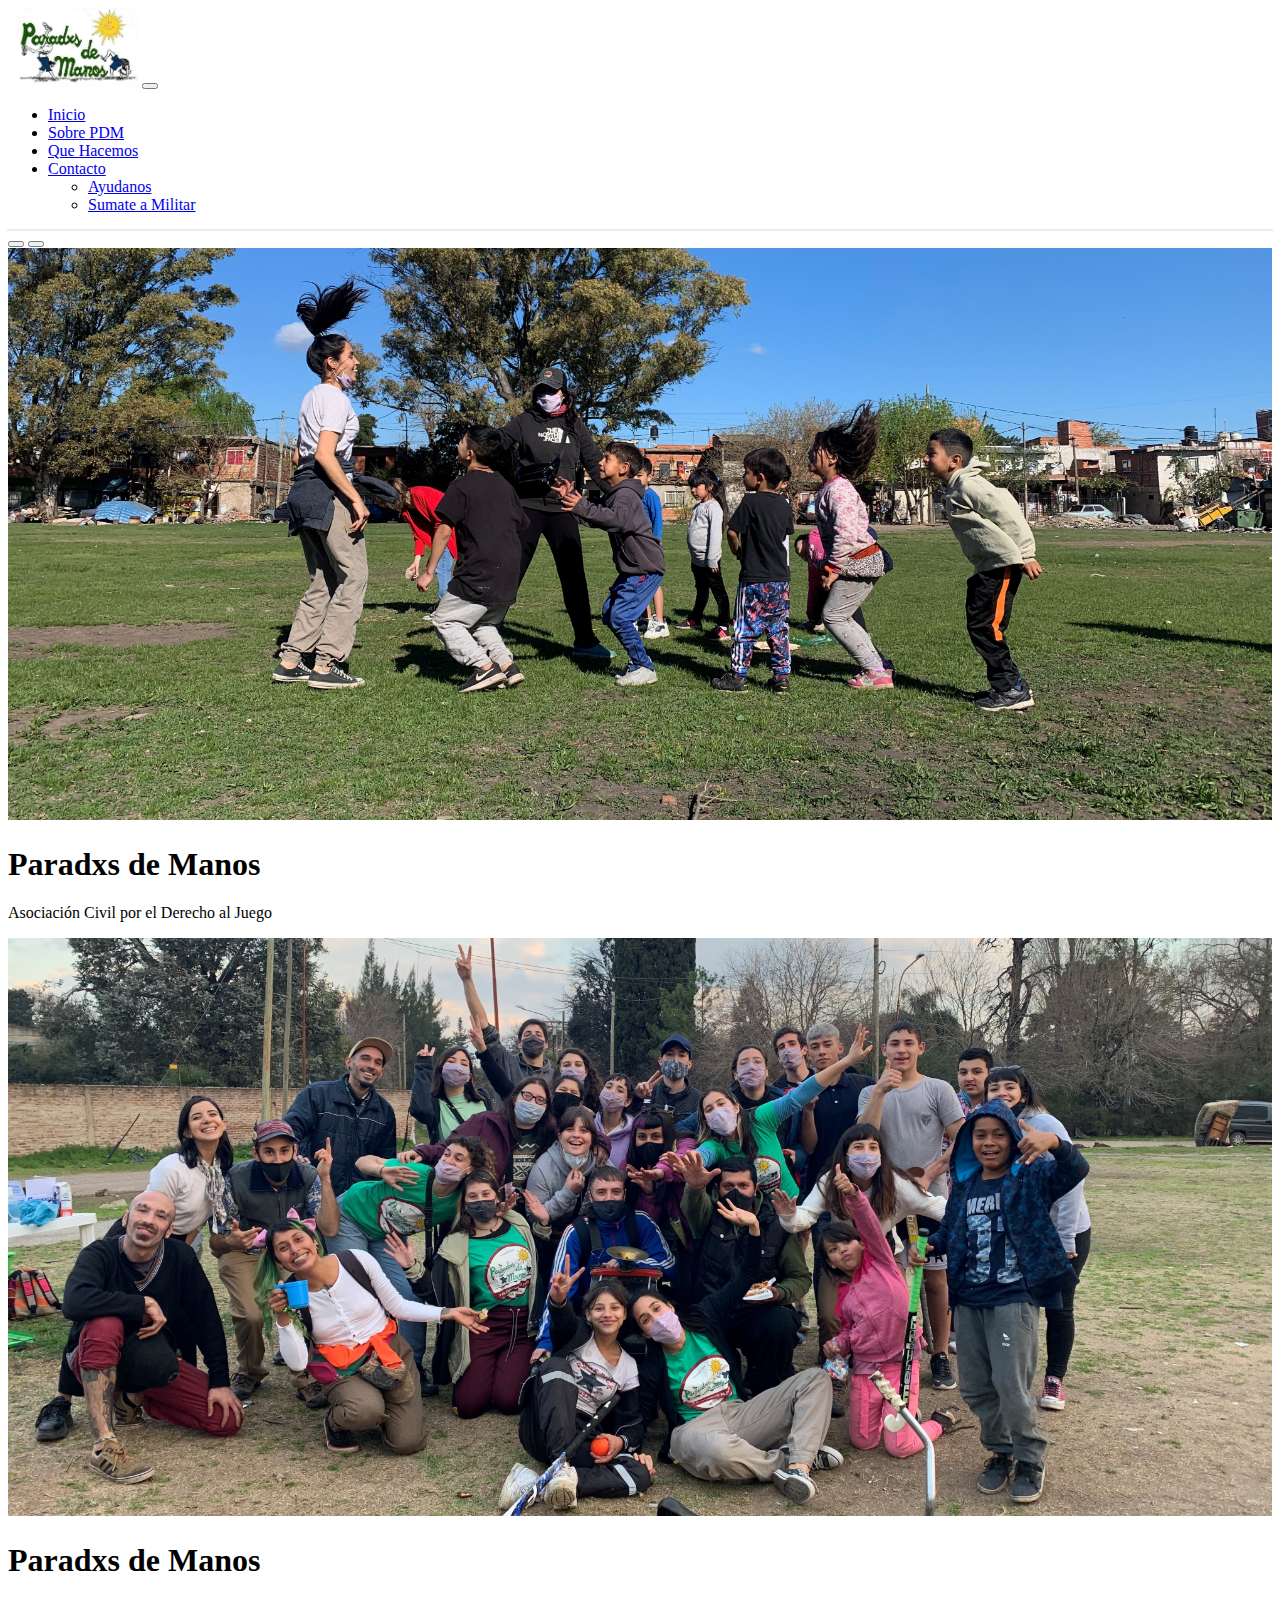
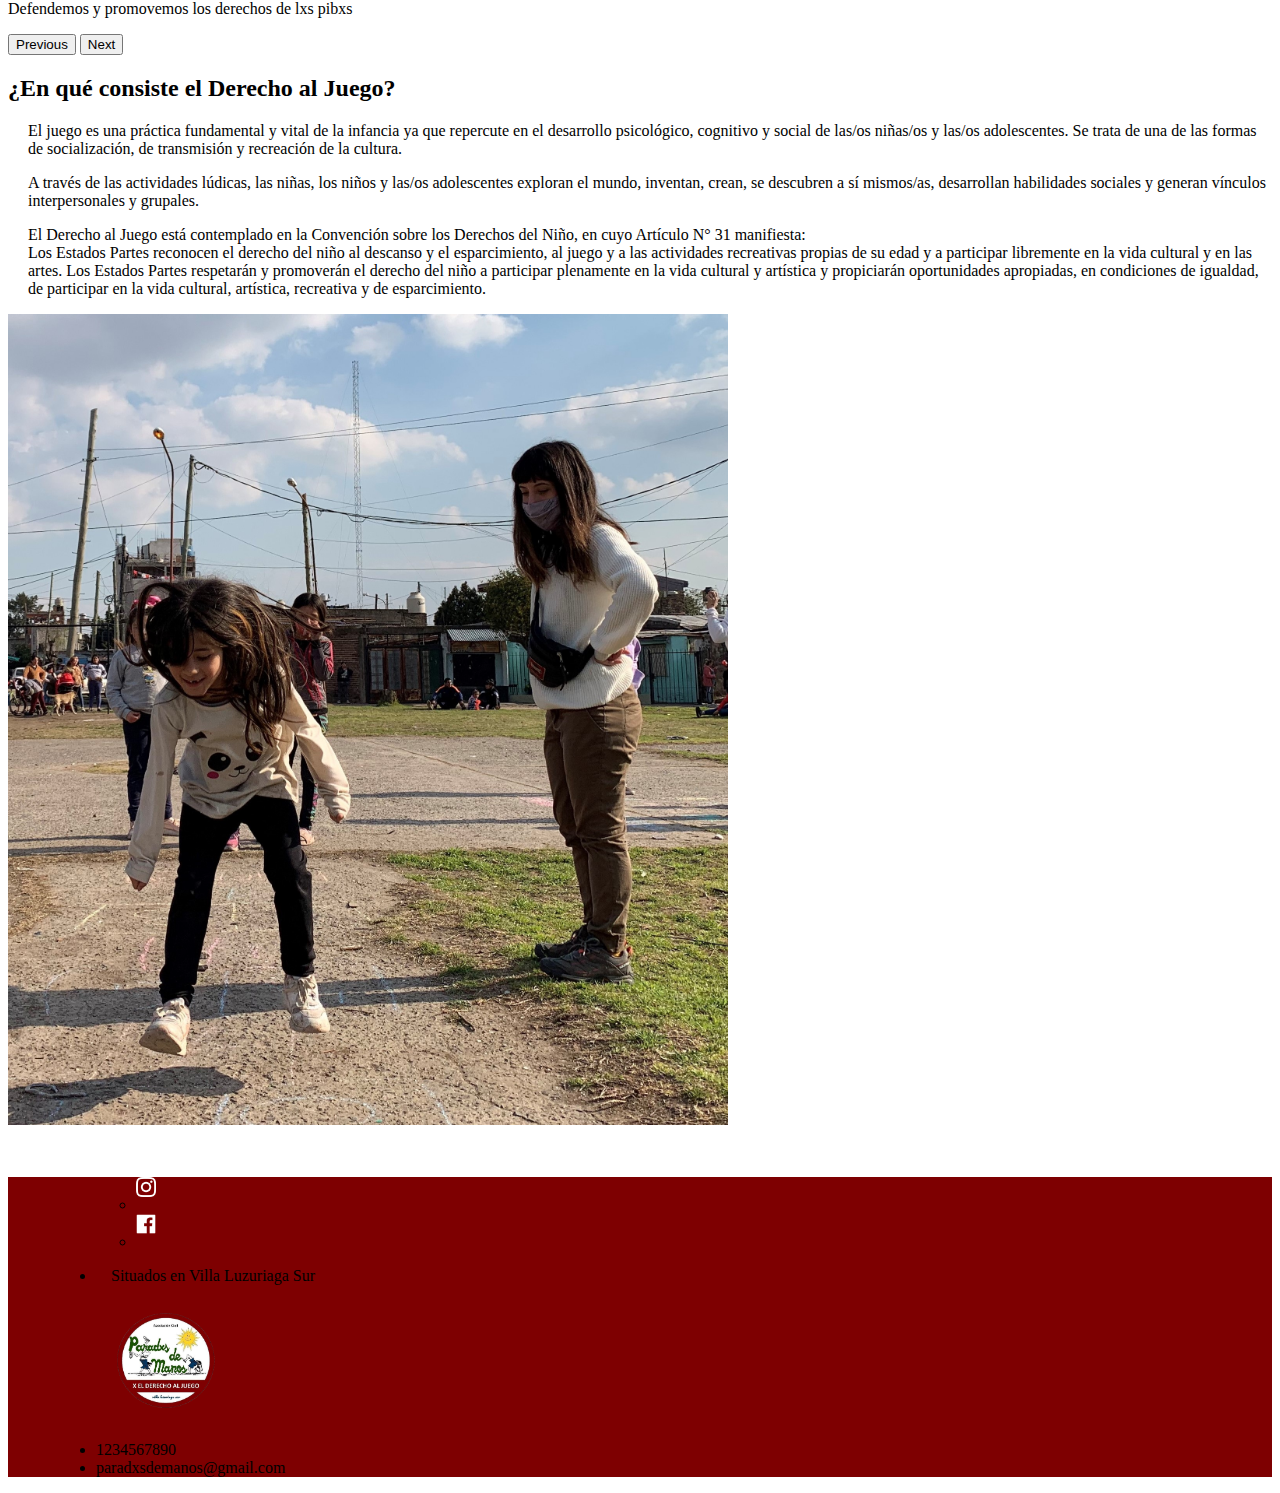
<file: index.html>
<!DOCTYPE html>
<html lang="en">
<head>
    <meta charset="UTF-8">
    <meta http-equiv="X-UA-Compatible" content="IE=edge">
    <meta name="viewport" content="width=device-width, initial-scale=1.0">
    <link href="https://cdn.jsdelivr.net/npm/bootstrap@5.1.3/dist/css/bootstrap.min.css" rel="stylesheet" integrity="sha384-1BmE4kWBq78iYhFldvKuhfTAU6auU8tT94WrHftjDbrCEXSU1oBoqyl2QvZ6jIW3" crossorigin="anonymous">
    <link rel="stylesheet" href="./estilos/style.css">
    <title>Paradxs de Manos | Asociación Civil por el Derecho al Juego</title>
    <meta name="description" content="Organización que sostiene la importancia del rol del juego para el desarrollo de una vida. Defendemos y promovemos los derechos de lxs pibxs ¡Conocenos!">
    <meta name="keywords" content="asociación civil, derecho al juego, derecho niños, ayuda solidaria">

</head>
<body>
        <header>   
            <nav class="navbar navbar-expand-lg navbar-light bg-white">
                <div class="container-fluid">
                <a class="navbar-brand" href="index.html"><img src="./images/paradxs-logo.JPEG" alt="logo-paradxs-de-manos" id="logoParadxs"></a>
                <button class="navbar-toggler" type="button" data-bs-toggle="collapse" data-bs-target="#navbarNavDropdown" aria-controls="navbarNavDropdown" aria-expanded="false" aria-label="Toggle navigation">
                    <span class="navbar-toggler-icon"></span>
                </button>
                <div class="collapse navbar-collapse" id="navbarNavDropdown">
                    <ul class="navbar-nav ms-auto">
                    <li class="nav-item">
                        <a class="nav-link active" aria-current="page" href="index.html">Inicio</a>
                    </li>
                    <li class="nav-item">
                        <a class="nav-link active" aria-current="page" href="./secciones/sobrepdm.html">Sobre PDM</a>
                    </li>
                    <li class="nav-item">
                        <a class="nav-link active" aria-current="page" href="./secciones/quehacemos.html">Que Hacemos</a>
                    </li>
                    <li class="nav-item dropdown">
                        <a class="nav-link dropdown-toggle active" href="#" id="navbarDropdownMenuLink" role="button" data-bs-toggle="dropdown" aria-expanded="false">
                        Contacto
                        </a>
                        <ul class="dropdown-menu dropdown-menu-end" aria-labelledby="navbarDropdownMenuLink">
                            <li><a class="dropdown-item text-end" href="./secciones/ayudanos.html">Ayudanos</a></li>
                            <li><a class="dropdown-item text-end" href="./secciones/sumateamilitar.html">Sumate a Militar</a></li>
                        </ul>
                    </li>
                    </ul>
                </div>
                </div>
            </nav>
            <div id="shadow-divider"> 
            </div>
        </header>

        <main>

            <div id="myCarousel" class="carousel slide" data-bs-ride="carousel">
                <div class="carousel-indicators">
                <button type="button" data-bs-target="#myCarousel" data-bs-slide-to="0" class="active" aria-current="true" aria-label="Slide 1"></button>
                <button type="button" data-bs-target="#myCarousel" data-bs-slide-to="1" aria-label="Slide 2"></button>
                </div>
                <div class="carousel-inner">
                    <div class="carousel-item active">
                        <img class="bd-placeholder-img" width="100%" height="100%" src="./images/foto-jugando.jpg" aria-hidden="true" preserveAspectRatio="xMidYMid slice" focusable="false"></img>
                
                        <div class="container">
                        <div class="carousel-caption text-start">
                            <h1 class="display-4 fw-bold lh-1">Paradxs de Manos</h1>
                            <p>Asociación Civil por el Derecho al Juego</p>
                        </div>
                        </div>
                    </div>

                <div class="carousel-item">
                    <img class="bd-placeholder-img" width="100%" height="100%" src="./images/foto-equipo.jpg" aria-hidden="true" preserveAspectRatio="xMidYMid slice" focusable="false"></img>
                    <div class="container">
                    <div class="carousel-caption text-end">
                        <h1 class="display-4 fw-bold lh-1">Paradxs de Manos</h1>
                        <p>Defendemos y promovemos los derechos de lxs pibxs</p>
                    </div>
                    </div>
                </div>
                </div>
                <button class="carousel-control-prev" type="button" data-bs-target="#myCarousel" data-bs-slide="prev">
                <span class="carousel-control-prev-icon" aria-hidden="true"></span>
                <span class="visually-hidden">Previous</span>
                </button>
                <button class="carousel-control-next" type="button" data-bs-target="#myCarousel" data-bs-slide="next">
                <span class="carousel-control-next-icon" aria-hidden="true"></span>
                <span class="visually-hidden">Next</span>
                </button>
            </div>

            <div class="container my-5">
                <div class="row p-4 pb-0 pe-lg-0 pt-lg-5 align-items-center rounded-3 border shadow-lg">
                <div class="col-lg-7 p-3 p-lg-5 pt-lg-3">
                    <h2 class="display-4 fw-bold 2h">¿En qué consiste el Derecho al Juego?</h2>
                    <p class="lead textoInicio">El juego es una práctica fundamental y vital de la infancia ya que repercute en el desarrollo psicológico, cognitivo y social de las/os niñas/os y las/os adolescentes.  Se trata de una de las formas de socialización, de transmisión y recreación de la cultura.</p>
                    <p class="lead textoInicio">A través de las actividades lúdicas, las niñas, los niños y las/os adolescentes exploran el mundo, inventan, crean, se descubren a sí mismos/as, desarrollan habilidades sociales y generan vínculos interpersonales y grupales. </p>
                    <p class="lead textoInicio">El Derecho al Juego está contemplado en la Convención sobre los Derechos del Niño, en cuyo Artículo N° 31 manifiesta: <br> Los Estados Partes reconocen el derecho del niño al descanso y el esparcimiento, al juego y a las actividades recreativas propias de su edad y a participar libremente en la vida cultural y en las artes. Los Estados Partes respetarán y promoverán el derecho del niño a participar plenamente en la vida cultural y artística y propiciarán oportunidades apropiadas, en condiciones de igualdad, de participar en la vida cultural, artística, recreativa y de esparcimiento.</p>
                </div>
                <div class="col-lg-4 offset-lg-1 p-0 overflow-hidden shadow-lg">
                    <img class="rounded-lg-3" src="./images/nena-jugando-2.jpg" alt="" width="720">
                </div>
                </div>
            </div>

        </main>

        <footer class="d-flex flex-wrap justify-content-between align-items-center py-3 border-top footer">
            <ul class="col-md-4 mb-0 list-unstyled text-white">
                <ul class="list-unstyled d-flex">
                    <li class="ms-3"><a class="text-muted" href="#"><img src="./images/icono-instagram.png" alt="icono-instagram" class="iconosFooter"></a></li>
                    <li class="ms-3"><a class="text-muted" href="#"><img src="./images/icono-facebook.png" alt="icono-facebook" class="iconosFooter"></a></li>
                </ul>
                <li class="textoFooter"><p>Situados en Villa Luzuriaga Sur</p></li>
            </ul>
            
            <a class="col-md-4 d-flex align-items-center justify-content-center mb-3 mb-md-0 me-md-auto link-dark text-decoration-none">
                <svg class="bi me-2" width="40" height="32"><img src="./images/logo-paradxs.png" alt="logo-paradxs-de-manos" id="logoParadxs"></svg>
            </a>
            
            <ul class="nav flex-column">
                <li class="nav-item mb-2 text-white text-end">1234567890</li>
                <li class="nav-item mb-2 text-white tex-end">paradxsdemanos@gmail.com</li>
            </ul>
        </footer>
    <script src="https://cdn.jsdelivr.net/npm/bootstrap@5.1.3/dist/js/bootstrap.bundle.min.js" integrity="sha384-ka7Sk0Gln4gmtz2MlQnikT1wXgYsOg+OMhuP+IlRH9sENBO0LRn5q+8nbTov4+1p" crossorigin="anonymous"></script>
</body>
</html>
</file>
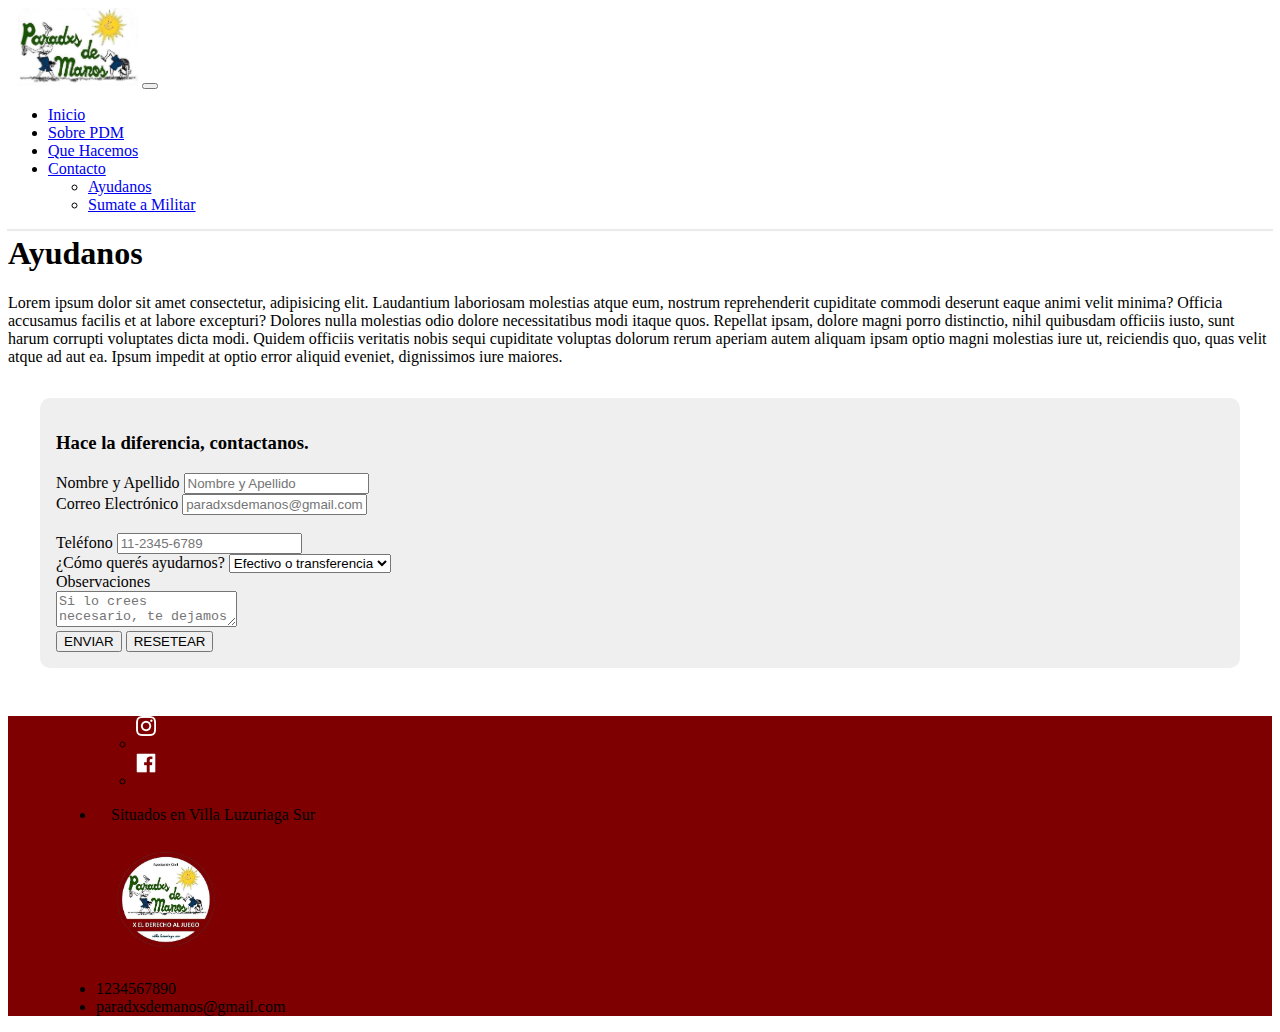
<file: secciones/ayudanos.html>
<!DOCTYPE html>
<html lang="en">
<head>
    <meta charset="UTF-8">
    <meta http-equiv="X-UA-Compatible" content="IE=edge">
    <meta name="viewport" content="width=device-width, initial-scale=1.0">
    <link href="https://cdn.jsdelivr.net/npm/bootstrap@5.1.3/dist/css/bootstrap.min.css" rel="stylesheet" integrity="sha384-1BmE4kWBq78iYhFldvKuhfTAU6auU8tT94WrHftjDbrCEXSU1oBoqyl2QvZ6jIW3" crossorigin="anonymous">
    <link rel="stylesheet" href="../estilos/style.css">
    <title>Paradxs de Manos | Ayudanos, hace la diferencia </title>
    <meta name="description" content="Con tu ayuda podemos defender y promover los derechos de lxs pibxs. No esperes a mañana, el momento es ahora ¡Visita nuestro sitio para saber más!">
    <meta name="keywords" content="ayuda solidaria, donaciones, servicios ad honorem">


</head>
<body>
    <div class="wrapper">
        <header>   
            <nav class="navbar navbar-expand-lg navbar-light bg-white">
                <div class="container-fluid">
                <a class="navbar-brand" href="../index.html"><img src="../images/paradxs-logo.JPEG" alt="logo-paradxs-de-manos" id="logoParadxs"></a>
                <button class="navbar-toggler" type="button" data-bs-toggle="collapse" data-bs-target="#navbarNavDropdown" aria-controls="navbarNavDropdown" aria-expanded="false" aria-label="Toggle navigation">
                    <span class="navbar-toggler-icon"></span>
                </button>
                <div class="collapse navbar-collapse" id="navbarNavDropdown">
                    <ul class="navbar-nav ms-auto">
                    <li class="nav-item">
                        <a class="nav-link active" aria-current="page" href="../index.html">Inicio</a>
                    </li>
                    <li class="nav-item">
                        <a class="nav-link active" aria-current="page" href="./sobrepdm.html">Sobre PDM</a>
                    </li>
                    <li class="nav-item">
                        <a class="nav-link active" aria-current="page" href="./quehacemos.html">Que Hacemos</a>
                    </li>
                    <li class="nav-item dropdown">
                        <a class="nav-link dropdown-toggle active" href="#" id="navbarDropdownMenuLink" role="button" data-bs-toggle="dropdown" aria-expanded="false">
                        Contacto
                        </a>
                        <ul class="dropdown-menu dropdown-menu-end" aria-labelledby="navbarDropdownMenuLink">
                            <li><a class="dropdown-item text-end" href="./ayudanos.html">Ayudanos</a></li>
                            <li><a class="dropdown-item text-end" href="./sumateamilitar.html">Sumate a Militar</a></li>
                        </ul>
                    </li>
                    </ul>
                </div>
                </div>
            </nav>
            <div id="shadow-divider"> 
            </div>
        </header>
    
        <main>
    
            <section class="grid-encabezado">
    
                <h1>Ayudanos</h1>
    
            </section>
            
            <section class="ayudaFormulario">

                <section class="ayudaTexto">
                    Lorem ipsum dolor sit amet consectetur, adipisicing elit. Laudantium laboriosam molestias atque eum, nostrum reprehenderit cupiditate commodi deserunt eaque animi velit minima? Officia accusamus facilis et at labore excepturi? Dolores nulla molestias odio dolore necessitatibus modi itaque quos. Repellat ipsam, dolore magni porro distinctio, nihil quibusdam officiis iusto, sunt harum corrupti voluptates dicta modi. Quidem officiis veritatis nobis sequi cupiditate voluptas dolorum rerum aperiam autem aliquam ipsam optio magni molestias iure ut, reiciendis quo, quas velit atque ad aut ea. Ipsum impedit at optio error aliquid eveniet, dignissimos iure maiores.
                </section>

                <section class="formulario">
                    <h3>Hace la diferencia, contactanos.</h3>
                    <article>
                        <form action="#">
                            <span class="textoform--1">Nombre y Apellido</span>
                            <input type="text" placeholder="Nombre y Apellido" required><br>
                            <label class="textoform--2" for="email">Correo Electrónico
                                <input type="email" placeholder="paradxsdemanos@gmail.com"  name="email" required><br>
                            </label> <br>
                            <span class="textoform--3">Teléfono</span>
                            <input type="number" placeholder="11-2345-6789"><br>
                            <span class="textoform--4">¿Cómo querés ayudarnos?</span>
                            <select name="Ayudanos" id="opcion">
                                <option value="cash">Efectivo o transferencia</option>
                                <option value="servicio">Servicios ad honorem</option>
                                <option value="donacion">Donaciones</option>
                            </select><br>
                            <label class="textoform--5" for="Observaciones"> Observaciones<br>
                                <textarea placeholder="Si lo crees necesario, te dejamos este espacio para que nos cuentes más acerca de tu aporte."></textarea>
                            </label> <br>
                            <input class="btn--enviar" type="submit" value="ENVIAR">
                            <input class="btn--resetear" type="reset" value="RESETEAR">
                        </form>
                    </article>
                </section>
            </section>

    
        </main>
    
        <footer class="d-flex flex-wrap justify-content-between align-items-center py-3 border-top footer">
            <ul class="col-md-4 mb-0 list-unstyled text-white">
                <ul class="list-unstyled d-flex">
                    <li class="ms-3"><a class="text-muted" href="#"><img src="../images/icono-instagram.png" alt="icono-instagram" class="iconosFooter"></a></li>
                    <li class="ms-3"><a class="text-muted" href="#"><img src="../images/icono-facebook.png" alt="icono-facebook" class="iconosFooter"></a></li>
                </ul>
                <li class="textoFooter"><p>Situados en Villa Luzuriaga Sur</p></li>
            </ul>
            
            <a class="col-md-4 d-flex align-items-center justify-content-center mb-3 mb-md-0 me-md-auto link-dark text-decoration-none">
                <svg class="bi me-2" width="40" height="32"><img src="../images/logo-paradxs.png" alt="logo-paradxs-de-manos" id="logoParadxs"></svg>
            </a>
            
            <ul class="nav flex-column">
                <li class="nav-item mb-2 text-white text-end">1234567890</li>
                <li class="nav-item mb-2 text-white tex-end">paradxsdemanos@gmail.com</li>
            </ul>
        </footer>
    <script src="https://cdn.jsdelivr.net/npm/bootstrap@5.1.3/dist/js/bootstrap.bundle.min.js" integrity="sha384-ka7Sk0Gln4gmtz2MlQnikT1wXgYsOg+OMhuP+IlRH9sENBO0LRn5q+8nbTov4+1p" crossorigin="anonymous"></script>
</body>
</html>
</file>
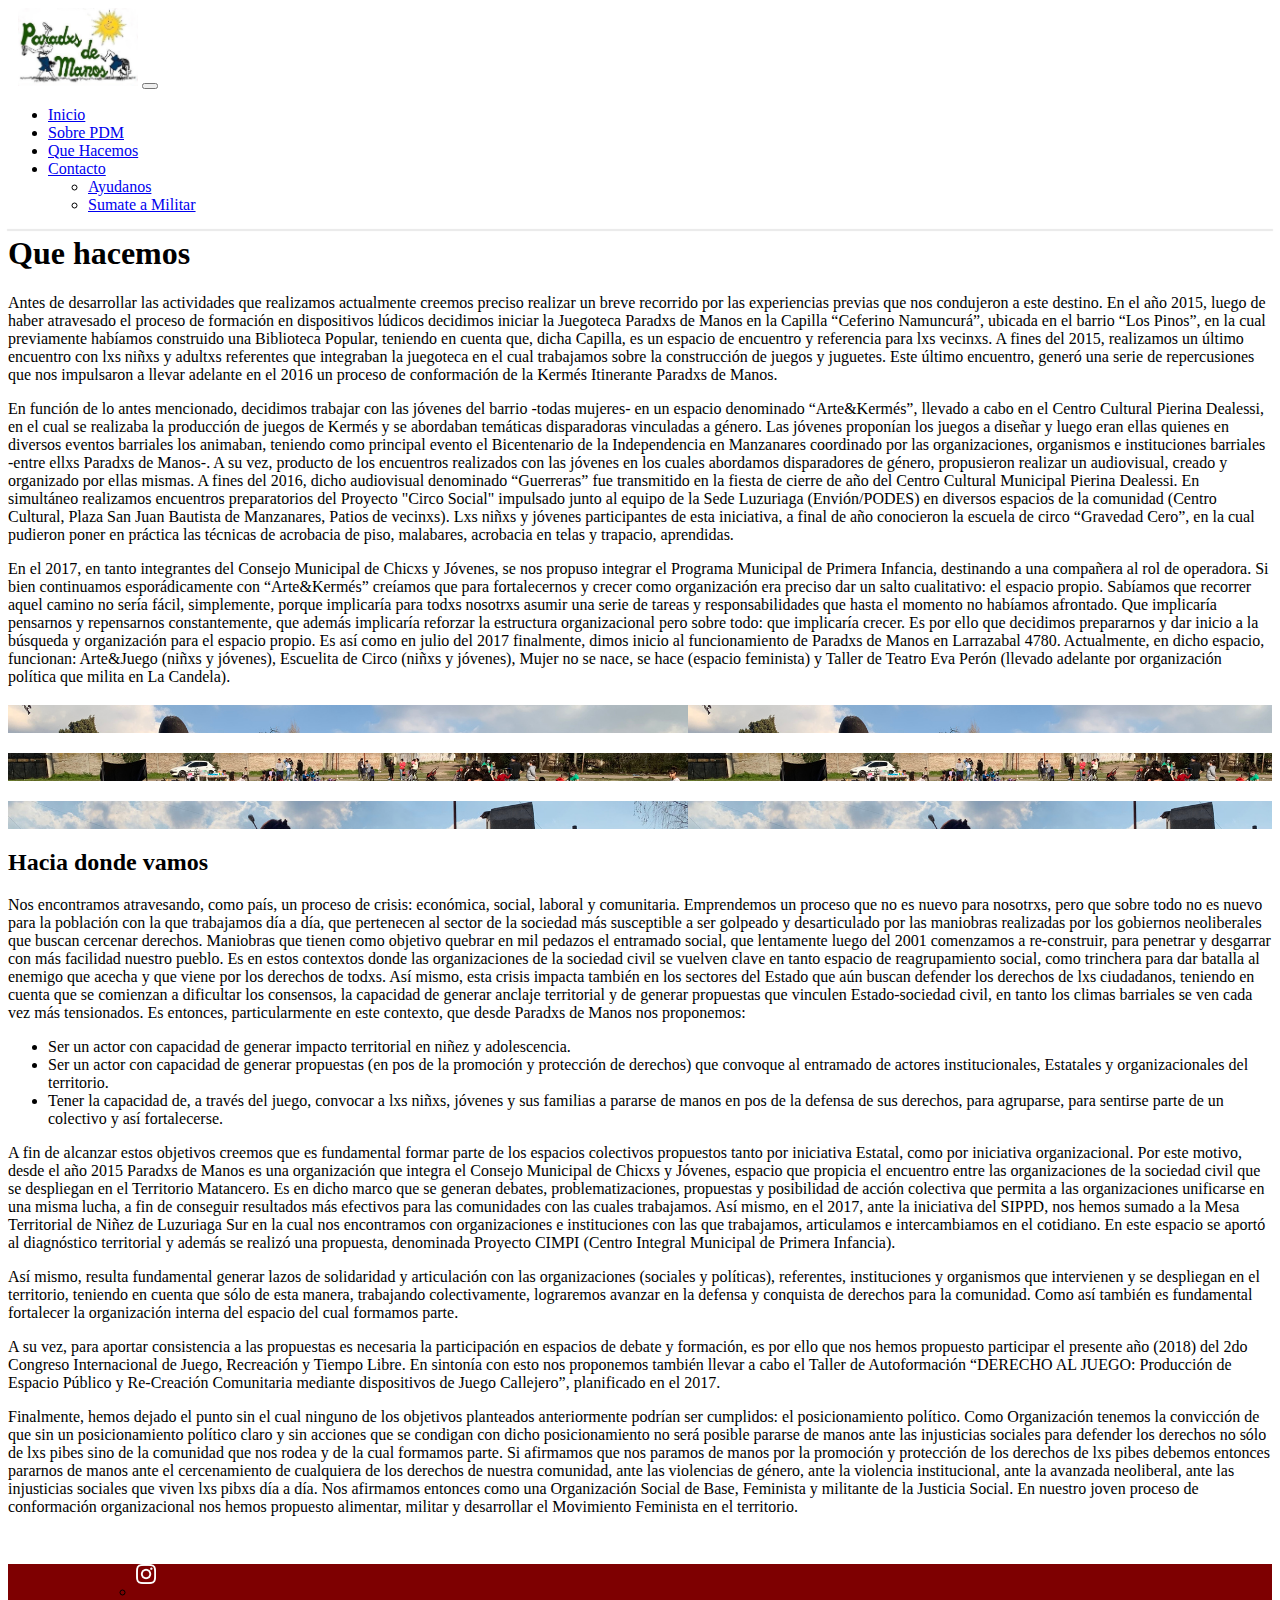
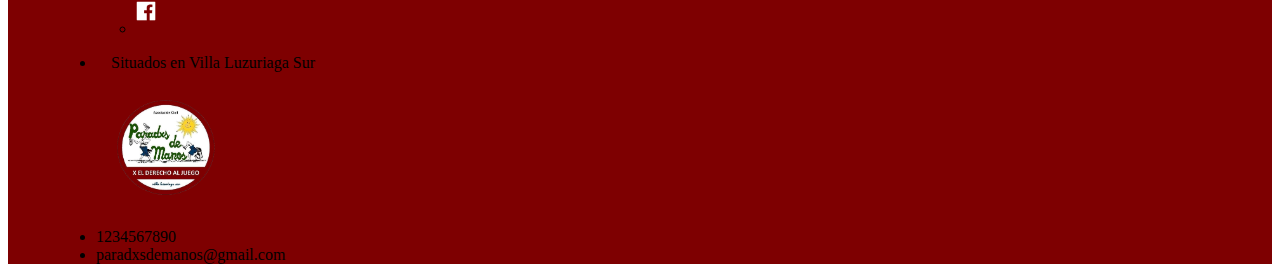
<file: secciones/quehacemos.html>
<!DOCTYPE html>
<html lang="en">
<head>
    <meta charset="UTF-8">
    <meta http-equiv="X-UA-Compatible" content="IE=edge">
    <meta name="viewport" content="width=device-width, initial-scale=1.0">
    <link href="https://cdn.jsdelivr.net/npm/bootstrap@5.1.3/dist/css/bootstrap.min.css" rel="stylesheet" integrity="sha384-1BmE4kWBq78iYhFldvKuhfTAU6auU8tT94WrHftjDbrCEXSU1oBoqyl2QvZ6jIW3" crossorigin="anonymous">
    <link rel="stylesheet" href="../estilos/style.css">
    <title>Paradxs de Manos ° Que hacemos</title>
    <meta name="description" content="Nos paramos de manos por la promoción y protección de los derechos de lxs pibxs gracias a un posicionamiento político claro y acciones que lo acompañan.">
    <meta name="keywords" content="paradxs de manos, parados de manos, derecho al juego, asocioacion civil">


</head>
<body>
    <div class="wrapper">
        <header>   
            <nav class="navbar navbar-expand-lg navbar-light bg-white">
                <div class="container-fluid">
                <a class="navbar-brand" href="../index.html"><img src="../images/paradxs-logo.JPEG" alt="logo-paradxs-de-manos" id="logoParadxs"></a>
                <button class="navbar-toggler" type="button" data-bs-toggle="collapse" data-bs-target="#navbarNavDropdown" aria-controls="navbarNavDropdown" aria-expanded="false" aria-label="Toggle navigation">
                    <span class="navbar-toggler-icon"></span>
                </button>
                <div class="collapse navbar-collapse" id="navbarNavDropdown">
                    <ul class="navbar-nav ms-auto">
                    <li class="nav-item">
                        <a class="nav-link active" aria-current="page" href="../index.html">Inicio</a>
                    </li>
                    <li class="nav-item">
                        <a class="nav-link active" aria-current="page" href="./sobrepdm.html">Sobre PDM</a>
                    </li>
                    <li class="nav-item">
                        <a class="nav-link active" aria-current="page" href="./quehacemos.html">Que Hacemos</a>
                    </li>
                    <li class="nav-item dropdown">
                        <a class="nav-link dropdown-toggle active" href="#" id="navbarDropdownMenuLink" role="button" data-bs-toggle="dropdown" aria-expanded="false">
                        Contacto
                        </a>
                        <ul class="dropdown-menu dropdown-menu-end" aria-labelledby="navbarDropdownMenuLink">
                            <li><a class="dropdown-item text-end" href="./ayudanos.html">Ayudanos</a></li>
                            <li><a class="dropdown-item text-end" href="./sumateamilitar.html">Sumate a Militar</a></li>
                        </ul>
                    </li>
                    </ul>
                </div>
                </div>
            </nav>
            <div id="shadow-divider"> 
            </div>
        </header>
    
        <main>

                <div class="container col-xxl-8 px-1 py-1">
                    <div class="row flex-lg-row-reverse align-items-left g-2 py-1">
                        <div class="col-12">
                            <h1 class="display-5 fw-bold lh-1 mb-3">Que hacemos</h1>
                            <p class="lead">Antes de desarrollar las actividades que realizamos actualmente creemos preciso realizar un breve recorrido por las experiencias previas que nos condujeron a este destino. En el año 2015, luego de haber atravesado el proceso de formación en dispositivos lúdicos decidimos iniciar la Juegoteca Paradxs de Manos en la Capilla “Ceferino Namuncurá”, ubicada en el barrio “Los Pinos”, en la cual previamente habíamos construido una Biblioteca Popular, teniendo en cuenta que, dicha Capilla, es un espacio de encuentro y referencia para lxs vecinxs. A fines del 2015, realizamos un último encuentro con lxs niñxs y adultxs referentes que integraban la juegoteca en el cual trabajamos sobre la construcción de juegos y juguetes. Este último encuentro, generó una serie de repercusiones que nos impulsaron a llevar adelante en el 2016 un proceso de conformación de la Kermés Itinerante Paradxs de Manos.</p>
                            <p class="lead">En función de lo antes mencionado, decidimos trabajar con las jóvenes del barrio -todas mujeres- en un espacio denominado “Arte&Kermés”, llevado a cabo en el Centro Cultural Pierina Dealessi, en el cual se realizaba la producción de juegos de Kermés y se abordaban temáticas disparadoras vinculadas a género. Las jóvenes proponían los juegos a diseñar y luego eran ellas quienes en diversos eventos barriales los animaban, teniendo como principal evento el Bicentenario de la Independencia en Manzanares coordinado por las organizaciones, organismos e instituciones barriales -entre ellxs Paradxs de Manos-. A su vez, producto de los encuentros realizados con las jóvenes en los cuales abordamos disparadores de género, propusieron realizar un audiovisual, creado y organizado por ellas mismas. A fines del 2016, dicho audiovisual denominado “Guerreras” fue transmitido en la fiesta de cierre de año del Centro Cultural Municipal Pierina Dealessi. En simultáneo realizamos encuentros preparatorios del Proyecto "Circo Social" impulsado junto al equipo de la Sede Luzuriaga (Envión/PODES) en diversos espacios de la comunidad (Centro Cultural, Plaza San Juan Bautista de Manzanares, Patios de vecinxs). Lxs niñxs y jóvenes participantes de esta iniciativa, a final de año conocieron la escuela de circo “Gravedad Cero”, en la cual pudieron poner en práctica las técnicas de acrobacia de piso, malabares, acrobacia en telas y trapacio, aprendidas.</p>
                            <p class="lead">En el 2017, en tanto integrantes del Consejo Municipal de Chicxs y Jóvenes, se nos propuso integrar el Programa Municipal de Primera Infancia, destinando a una compañera al rol de operadora. Si bien continuamos esporádicamente con “Arte&Kermés” creíamos que para fortalecernos y crecer como organización era preciso dar un salto cualitativo: el espacio propio. Sabíamos que recorrer aquel camino no sería fácil, simplemente, porque implicaría para todxs nosotrxs asumir una serie de tareas y responsabilidades que hasta el momento no habíamos afrontado. Que implicaría pensarnos y repensarnos constantemente, que además implicaría reforzar la estructura organizacional pero sobre todo: que implicaría crecer. Es por ello que decidimos prepararnos y dar inicio a la búsqueda y organización para el espacio propio. Es así como en julio del 2017 finalmente, dimos inicio al funcionamiento de Paradxs de Manos en Larrazabal 4780. Actualmente, en dicho espacio, funcionan: Arte&Juego (niñxs y jóvenes), Escuelita de Circo (niñxs y jóvenes), Mujer no se nace, se hace (espacio feminista) y Taller de Teatro Eva Perón (llevado adelante por organización política que milita en La Candela).</p>
                        </div>
                    </div>
                </div>

                <div class="container px-4 py-1" id="custom-cards">                
                    <div class="row row-cols-1 row-cols-lg-3 align-items-stretch g-4 py-1">
                    <div class="col">
                        <div class="card card-cover h-100 overflow-hidden text-white bg-dark rounded-5 shadow-lg" style="background-image: url(../images/galeria3.png);"> 
                        <div class="d-flex flex-column h-100 p-5 pb-3 text-white text-shadow-1">
                            <h2 class="pt-5 mt-5 mb-4 display-6 lh-1 fw-bold">⠀⠀⠀⠀⠀</h2>
                        </div>
                        </div>
                    </div>
                
                    <div class="col">
                        <div class="card card-cover h-100 overflow-hidden text-white bg-dark rounded-5 shadow-lg" style="background-image: url(../images/galeria1.png);">
                        <div class="d-flex flex-column h-100 p-5 pb-3 text-white text-shadow-1">
                            <h2 class="pt-5 mt-5 mb-4 display-6 lh-1 fw-bold">⠀⠀⠀⠀⠀</h2>
                        </div>
                        </div>
                    </div>
                
                    <div class="col">
                        <div class="card card-cover h-100 overflow-hidden text-white bg-dark rounded-5 shadow-lg" style="background-image: url(../images/galeria2.png);">
                        <div class="d-flex flex-column h-100 p-5 pb-3 text-white text-shadow-1">
                            <h2 class="pt-5 mt-5 mb-4 display-6 lh-1 fw-bold">⠀⠀⠀⠀⠀</h2>
                        </div>
                        </div>
                    </div>
                    </div>
                </div>

                <div class="container px-1 py-5" id="featured-3">
                    <h2 class="pb-2 border-bottom">Hacia donde vamos</h2>
                    <p class="lead">Nos encontramos atravesando, como país, un proceso de crisis: económica, social, laboral y comunitaria. Emprendemos un proceso que no es nuevo para nosotrxs, pero que sobre todo no es nuevo para la población con la que trabajamos día a día, que pertenecen al sector de la sociedad más susceptible a ser golpeado y desarticulado por las maniobras realizadas por los gobiernos neoliberales que buscan cercenar derechos. Maniobras que tienen como objetivo quebrar en mil pedazos el entramado social, que lentamente luego del 2001 comenzamos a re-construir, para penetrar y desgarrar con más facilidad nuestro pueblo. Es en estos contextos donde las organizaciones de la sociedad civil se vuelven clave en tanto espacio de reagrupamiento social, como trinchera para dar batalla al enemigo que acecha y que viene por los derechos de todxs. Así mismo, esta crisis impacta también en los sectores del Estado que aún buscan defender los derechos de lxs ciudadanos, teniendo en cuenta que se comienzan a dificultar los consensos, la capacidad de generar anclaje territorial y de generar propuestas que vinculen Estado-sociedad civil, en tanto los climas barriales se ven cada vez más tensionados. Es entonces, particularmente en este contexto, que desde Paradxs de Manos nos proponemos:</p>
                    <ul class="listado lead">
                        <li>Ser un actor con capacidad de generar impacto territorial en niñez y adolescencia.</li>
                        <li>Ser un actor con capacidad de generar propuestas (en pos de la promoción y protección de derechos) que convoque al entramado de actores institucionales, Estatales y organizacionales del territorio. </li>
                        <li>Tener la capacidad de, a través del juego, convocar a lxs niñxs, jóvenes y sus familias a pararse de manos en pos de la defensa de sus derechos, para agruparse, para sentirse parte de un colectivo y así fortalecerse.</li>
                    </ul>
                    <p class="lead">A fin de alcanzar estos objetivos creemos que es fundamental formar parte de los espacios colectivos propuestos tanto por iniciativa Estatal, como por iniciativa organizacional. Por este motivo, desde el año 2015 Paradxs de Manos es una organización que integra el Consejo Municipal de Chicxs y Jóvenes, espacio que propicia el encuentro entre las organizaciones de la sociedad civil que se despliegan en el Territorio Matancero. Es en dicho marco que se generan debates, problematizaciones, propuestas y posibilidad de acción colectiva que permita a las organizaciones unificarse en una misma lucha, a fin de conseguir resultados más efectivos para las comunidades con las cuales trabajamos. Así mismo, en el 2017, ante la iniciativa del SIPPD, nos hemos sumado a la Mesa Territorial de Niñez de Luzuriaga Sur en la cual nos encontramos con organizaciones e instituciones con las que trabajamos, articulamos e intercambiamos en el cotidiano. En este espacio se aportó al diagnóstico territorial y además se realizó una propuesta, denominada Proyecto CIMPI (Centro Integral Municipal de Primera Infancia).</p>
                    <p class="lead">Así mismo, resulta fundamental generar lazos de solidaridad y articulación con las organizaciones (sociales y políticas), referentes, instituciones y organismos que intervienen y se despliegan en el territorio, teniendo en cuenta que sólo de esta manera, trabajando colectivamente, lograremos avanzar en la defensa y conquista de derechos para la comunidad. Como así también es fundamental fortalecer la organización interna del espacio del cual formamos parte.</p>
                    <p class="lead">A su vez, para aportar consistencia a las propuestas es necesaria la participación en espacios de debate y formación, es por ello que nos hemos propuesto participar el presente año (2018) del 2do Congreso Internacional de Juego, Recreación y Tiempo Libre. En sintonía con esto nos proponemos también llevar a cabo el Taller de Autoformación “DERECHO AL JUEGO: Producción de Espacio Público y Re-Creación Comunitaria mediante dispositivos de Juego Callejero”, planificado en el 2017.</p>
                    <p class="lead">Finalmente, hemos dejado el punto sin el cual ninguno de los objetivos planteados anteriormente podrían ser cumplidos: el posicionamiento político. Como Organización tenemos la convicción de que sin un posicionamiento político claro y sin acciones que se condigan con dicho posicionamiento no será posible pararse de manos ante las injusticias sociales para defender los derechos no sólo de lxs pibes sino de la comunidad que nos rodea y de la cual formamos parte. Si afirmamos que nos paramos de manos por la promoción y protección de los derechos de lxs pibes debemos entonces pararnos de manos ante el cercenamiento de cualquiera de los derechos de nuestra comunidad, ante las violencias de género, ante la violencia institucional, ante la avanzada neoliberal, ante las injusticias sociales que viven lxs pibxs día a día. Nos afirmamos entonces como una Organización Social de Base, Feminista y militante de la Justicia Social. En nuestro joven proceso de conformación organizacional nos hemos propuesto alimentar, militar y desarrollar el Movimiento Feminista en el territorio.</p>
                </div>

        </main>
    
        <footer class="d-flex flex-wrap justify-content-between align-items-center py-3 border-top footer">
            <ul class="col-md-4 mb-0 list-unstyled text-white">
                <ul class="list-unstyled d-flex">
                    <li class="ms-3"><a class="text-muted" href="#"><img src="../images/icono-instagram.png" alt="icono-instagram" class="iconosFooter"></a></li>
                    <li class="ms-3"><a class="text-muted" href="#"><img src="../images/icono-facebook.png" alt="icono-facebook" class="iconosFooter"></a></li>
                </ul>
                <li class="textoFooter"><p>Situados en Villa Luzuriaga Sur</p></li>
            </ul>
            
            <a class="col-md-4 d-flex align-items-center justify-content-center mb-3 mb-md-0 me-md-auto link-dark text-decoration-none">
                <svg class="bi me-2" width="40" height="32"><img src="../images/logo-paradxs.png" alt="logo-paradxs-de-manos" id="logoParadxs"></svg>
            </a>
            
            <ul class="nav flex-column">
                <li class="nav-item mb-2 text-white text-end">1234567890</li>
                <li class="nav-item mb-2 text-white tex-end">paradxsdemanos@gmail.com</li>
            </ul>
        </footer>
    <script src="https://cdn.jsdelivr.net/npm/bootstrap@5.1.3/dist/js/bootstrap.bundle.min.js" integrity="sha384-ka7Sk0Gln4gmtz2MlQnikT1wXgYsOg+OMhuP+IlRH9sENBO0LRn5q+8nbTov4+1p" crossorigin="anonymous"></script>
</body>
</html>
</file>
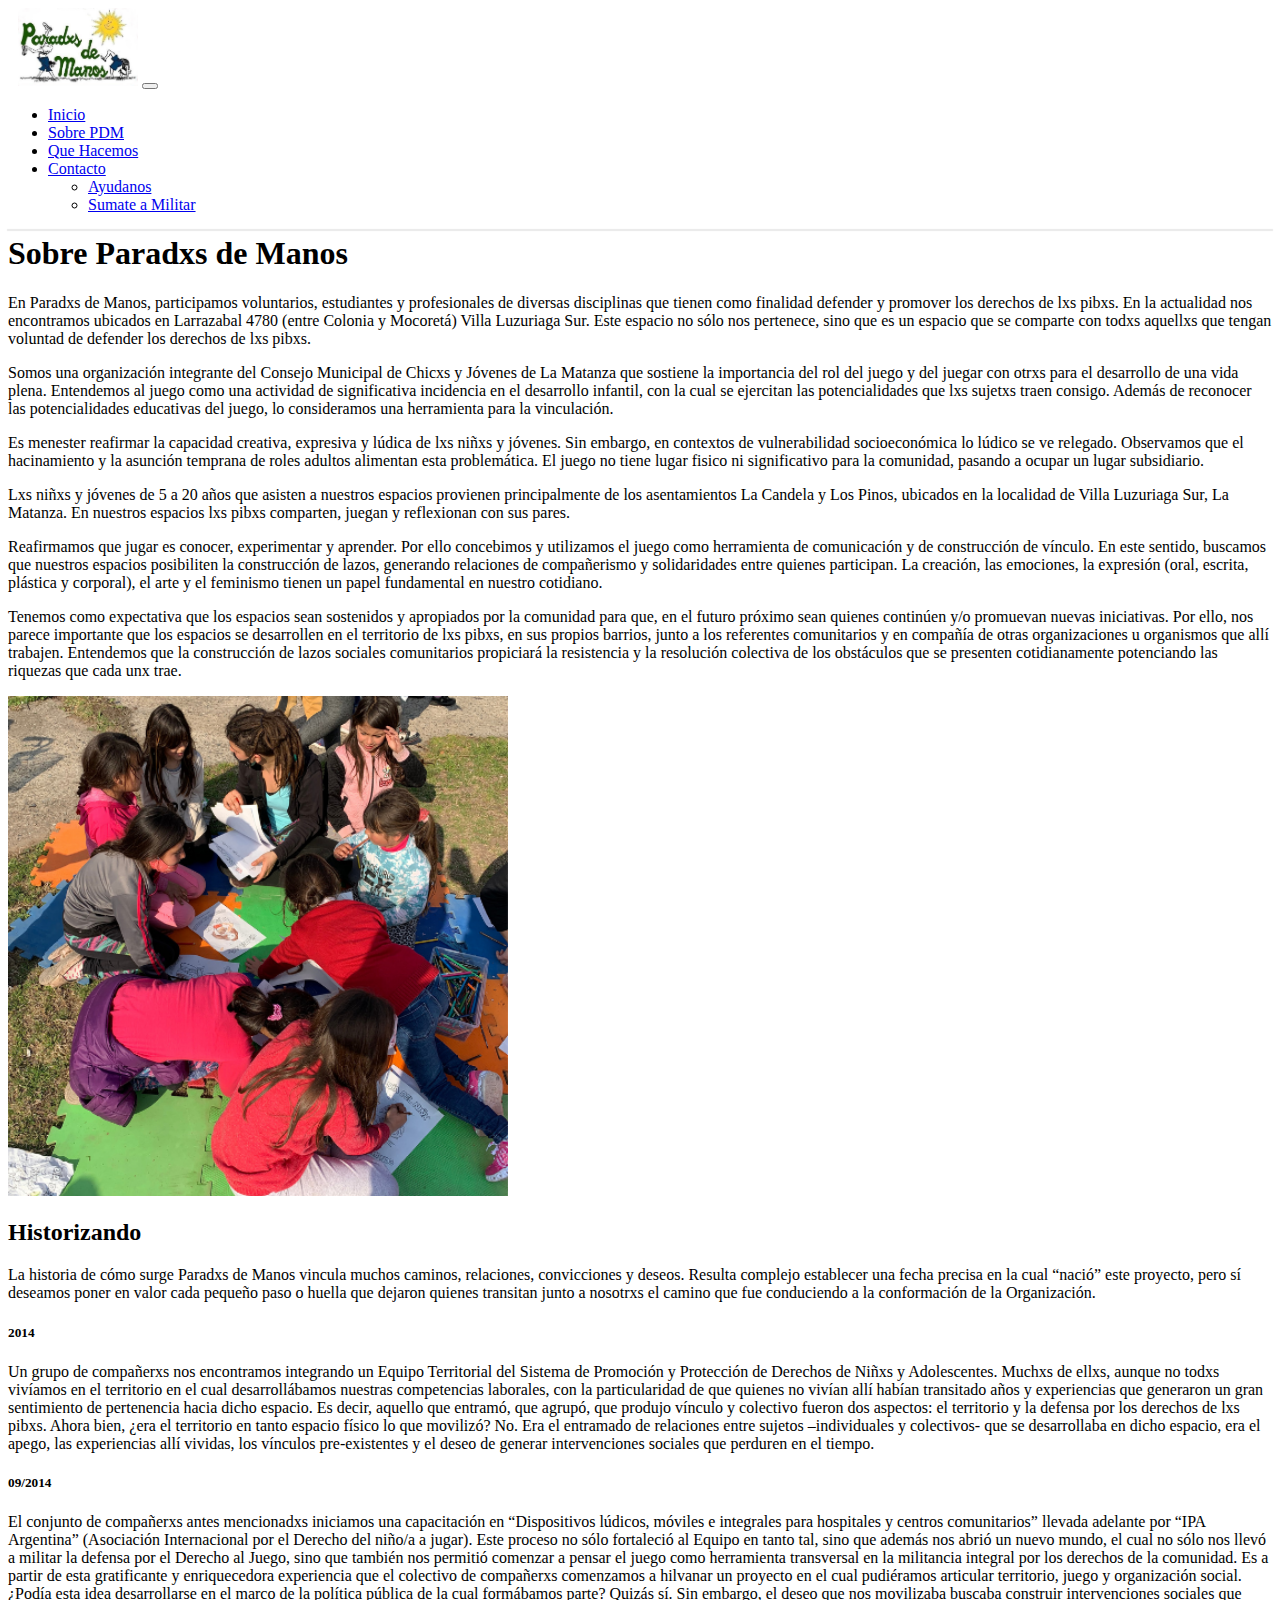
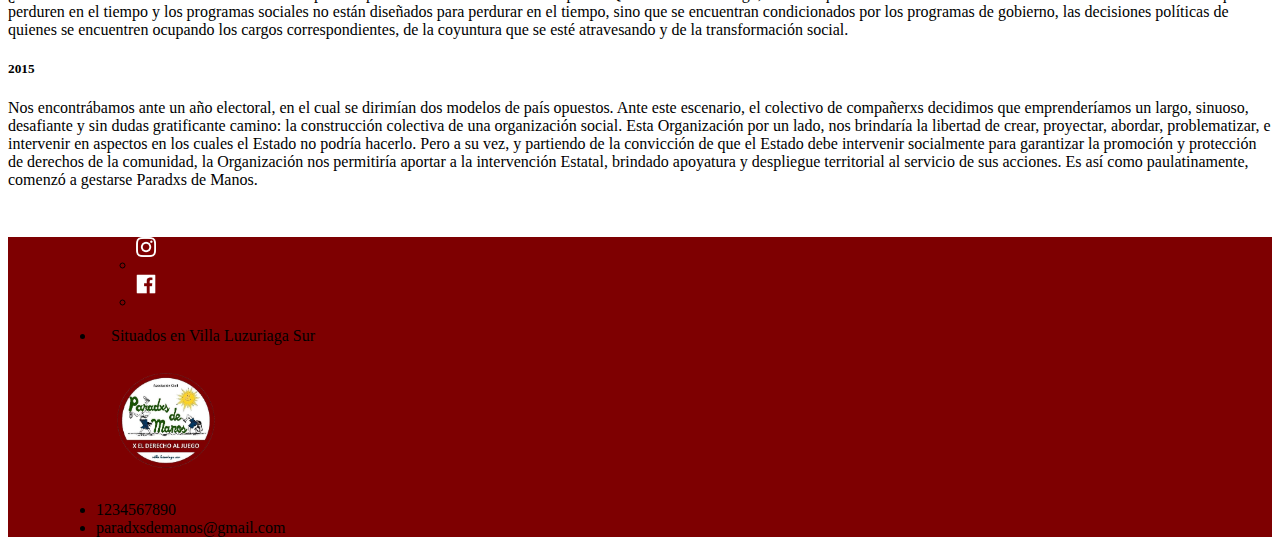
<file: secciones/sobrepdm.html>
<!DOCTYPE html>
<html lang="en">
<head>
    <meta charset="UTF-8">
    <meta http-equiv="X-UA-Compatible" content="IE=edge">
    <meta name="viewport" content="width=device-width, initial-scale=1.0">
    <link href="https://cdn.jsdelivr.net/npm/bootstrap@5.1.3/dist/css/bootstrap.min.css" rel="stylesheet" integrity="sha384-1BmE4kWBq78iYhFldvKuhfTAU6auU8tT94WrHftjDbrCEXSU1oBoqyl2QvZ6jIW3" crossorigin="anonymous">
    <link rel="stylesheet" href="../estilos/style.css">
    <title>Paradxs de Manos | Acerca de nosotros </title>
    <meta name="description" content="Somos una organización integrante del Consejo Municipal de Chicxs y Jóvenes de La Matanza que sostiene la importancia del rol del juego ¡Conocenos!">
    <meta name="keywords" content="asociacion civil, parados de manos, paradxs de manos">

    
</head>
<body>
    <div class="wrapper">
        <header>   
            <nav class="navbar navbar-expand-lg navbar-light bg-white">
                <div class="container-fluid">
                <a class="navbar-brand" href="../index.html"><img src="../images/paradxs-logo.JPEG" alt="logo-paradxs-de-manos" id="logoParadxs"></a>
                <button class="navbar-toggler" type="button" data-bs-toggle="collapse" data-bs-target="#navbarNavDropdown" aria-controls="navbarNavDropdown" aria-expanded="false" aria-label="Toggle navigation">
                    <span class="navbar-toggler-icon"></span>
                </button>
                <div class="collapse navbar-collapse" id="navbarNavDropdown">
                    <ul class="navbar-nav ms-auto">
                    <li class="nav-item">
                        <a class="nav-link active" aria-current="page" href="../index.html">Inicio</a>
                    </li>
                    <li class="nav-item">
                        <a class="nav-link active" aria-current="page" href="./sobrepdm.html">Sobre PDM</a>
                    </li>
                    <li class="nav-item">
                        <a class="nav-link active" aria-current="page" href="./quehacemos.html">Que Hacemos</a>
                    </li>
                    <li class="nav-item dropdown">
                        <a class="nav-link dropdown-toggle active" href="#" id="navbarDropdownMenuLink" role="button" data-bs-toggle="dropdown" aria-expanded="false">
                        Contacto
                        </a>
                        <ul class="dropdown-menu dropdown-menu-end" aria-labelledby="navbarDropdownMenuLink">
                            <li><a class="dropdown-item text-end" href="./ayudanos.html">Ayudanos</a></li>
                            <li><a class="dropdown-item text-end" href="./sumateamilitar.html">Sumate a Militar</a></li>
                        </ul>
                    </li>
                    </ul>
                </div>
                </div>
            </nav>
            <div id="shadow-divider"> 
            </div>
        </header>
    
        <main>

            <div class="container col-xxl-8 px-1 py-2">
                <div class="row flex-lg-row-reverse align-items-left g-2 py-2">
                <div class="col-12">
                    <h1 class="display-5 fw-bold lh-1 mb-3">Sobre Paradxs de Manos</h1>
                    <p class="lead">En Paradxs de Manos, participamos voluntarios, estudiantes y profesionales de diversas disciplinas que tienen como finalidad defender y promover los derechos de lxs pibxs. En la actualidad nos encontramos ubicados en Larrazabal 4780 (entre Colonia y Mocoretá) Villa Luzuriaga Sur. Este espacio no sólo nos pertenece, sino que es un espacio que se comparte con todxs aquellxs que tengan voluntad de defender los derechos de lxs pibxs.</p>
                    <p class="lead">Somos una organización integrante del Consejo Municipal de Chicxs y Jóvenes de La Matanza que sostiene la importancia del rol del juego y del juegar con otrxs para el desarrollo de una vida plena. Entendemos al juego como una actividad de significativa incidencia en el desarrollo infantil, con la cual se ejercitan las potencialidades que lxs sujetxs traen consigo. Además de reconocer las potencialidades educativas del juego, lo consideramos una herramienta para la vinculación.</p>
                    <p class="lead">Es menester reafirmar la capacidad creativa, expresiva y lúdica de lxs niñxs y jóvenes. Sin embargo, en contextos de vulnerabilidad socioeconómica lo lúdico se ve relegado. Observamos que el hacinamiento y la asunción temprana de roles adultos alimentan esta problemática. El juego no tiene lugar fisico ni significativo para la comunidad, pasando a ocupar un lugar subsidiario.</p>
                    <p class="lead">Lxs niñxs y jóvenes de 5 a 20 años que asisten a nuestros espacios provienen principalmente de los asentamientos La Candela y Los Pinos, ubicados en la localidad de Villa Luzuriaga Sur, La Matanza. En nuestros espacios lxs pibxs comparten, juegan y reflexionan con sus pares. </p>
                </div>
                <div class="row featurette">
                    <div class="col-md-7 order-md-2">
                        <p class="lead">Reafirmamos que jugar es conocer, experimentar y aprender. Por ello concebimos y utilizamos el juego como herramienta de comunicación y de construcción de vínculo. En este sentido, buscamos que nuestros espacios posibiliten la construcción de lazos, generando relaciones de compañerismo y solidaridades entre quienes participan. La creación, las emociones, la expresión (oral, escrita, plástica y corporal), el arte y el feminismo tienen un papel fundamental en nuestro cotidiano. </p>
                        <p class="lead">Tenemos como expectativa que los espacios sean sostenidos y apropiados por la comunidad para que, en el futuro próximo sean quienes continúen y/o promuevan nuevas iniciativas. Por ello, nos parece importante que los espacios se desarrollen en el territorio de lxs pibxs, en sus propios barrios, junto a los referentes comunitarios y en compañía de otras organizaciones u organismos que allí trabajen. Entendemos que la construcción de lazos sociales comunitarios propiciará la resistencia y la resolución colectiva de los obstáculos que se presenten cotidianamente potenciando las riquezas que cada unx trae.</p>
                    </div>
                    <div class="col-md-5 order-md-1">
                    <img class="bd-placeholder-img bd-placeholder-img-lg featurette-image img-fluid mx-auto" width="500" height="500" src="../images/sumate-a-militar.png" role="img" aria-label="Placeholder: 500x500" preserveAspectRatio="xMidYMid slice" focusable="false"></img>
                    </div>
                </div>
            </div>

            <section>
                <div class="container px-1 py-1" id="featured-3">
                    <h2 class="pb-2 border-bottom">Historizando</h2>
                    <p class="lead">La historia de cómo surge Paradxs de Manos vincula muchos caminos, relaciones, convicciones y deseos. Resulta complejo establecer una fecha precisa en la cual “nació” este proyecto, pero sí deseamos poner en valor cada pequeño paso o huella que dejaron quienes transitan junto a nosotrxs el camino que fue conduciendo a la conformación de la Organización. </p>
                    <div class="row g-4 py-5 row-cols-1 row-cols-lg-3">
                    <div class="feature col">
                        <h5>2014</h5>
                        <p class="lead">Un grupo de compañerxs nos encontramos integrando un Equipo Territorial del Sistema de Promoción y Protección de Derechos de Niñxs y Adolescentes. Muchxs de ellxs, aunque no todxs vivíamos en el territorio en el cual desarrollábamos nuestras competencias laborales, con la particularidad de que quienes no vivían allí habían transitado años y experiencias que generaron un gran sentimiento de pertenencia hacia dicho espacio. Es decir, aquello que entramó, que agrupó, que produjo vínculo y colectivo fueron dos aspectos: el territorio y la defensa por los derechos de lxs pibxs. Ahora bien, ¿era el territorio en tanto espacio físico lo que movilizó? No. Era el entramado de relaciones entre sujetos –individuales y colectivos- que se desarrollaba en dicho espacio, era el apego, las experiencias allí vividas, los vínculos pre-existentes y el deseo de generar intervenciones sociales que perduren en el tiempo.</p>
                    </div>
                    <div class="feature col">
                        <h5>09/2014</h5>
                        <p class="lead">El conjunto de compañerxs antes mencionadxs iniciamos una capacitación en “Dispositivos lúdicos, móviles e integrales para hospitales y centros comunitarios” llevada adelante por “IPA Argentina” (Asociación Internacional por el Derecho del niño/a a jugar). Este proceso no sólo fortaleció al Equipo en tanto tal, sino que además nos abrió un nuevo mundo, el cual no sólo nos llevó a militar la defensa por el Derecho al Juego, sino que también nos permitió comenzar a pensar el juego como herramienta transversal en la militancia integral por los derechos de la comunidad. Es a partir de esta gratificante y enriquecedora experiencia que el colectivo de compañerxs comenzamos a hilvanar un proyecto en el cual pudiéramos articular territorio, juego y organización social. ¿Podía esta idea desarrollarse en el marco de la política pública de la cual formábamos parte? Quizás sí. Sin embargo, el deseo que nos movilizaba buscaba construir intervenciones sociales que perduren en el tiempo y los programas sociales no están diseñados para perdurar en el tiempo, sino que se encuentran condicionados por los programas de gobierno, las decisiones políticas de quienes se encuentren ocupando los cargos correspondientes, de la coyuntura que se esté atravesando y de la transformación social.</p>
                    </div>
                    <div class="feature col">
                        <h5>2015</h5>
                        <p class="lead">Nos encontrábamos ante un año electoral, en el cual se dirimían dos modelos de país opuestos. Ante este escenario, el colectivo de compañerxs decidimos que emprenderíamos un largo, sinuoso, desafiante y sin dudas gratificante camino: la construcción colectiva de una organización social. Esta Organización por un lado, nos brindaría la libertad de crear, proyectar, abordar, problematizar, e intervenir en aspectos en los cuales el Estado no podría hacerlo. Pero a su vez, y partiendo de la convicción de que el Estado debe intervenir socialmente para garantizar la promoción y protección de derechos de la comunidad, la Organización nos permitiría aportar a la intervención Estatal, brindado apoyatura y despliegue territorial al servicio de sus acciones. Es así como paulatinamente, comenzó a gestarse Paradxs de Manos.</p>
                    </div>
                    </div>
                </div>
            </section>

        </main>
    
        <footer class="d-flex flex-wrap justify-content-between align-items-center py-3 border-top footer">
            <ul class="col-md-4 mb-0 list-unstyled text-white">
                <ul class="list-unstyled d-flex">
                    <li class="ms-3"><a class="text-muted" href="#"><img src="../images/icono-instagram.png" alt="icono-instagram" class="iconosFooter"></a></li>
                    <li class="ms-3"><a class="text-muted" href="#"><img src="../images/icono-facebook.png" alt="icono-facebook" class="iconosFooter"></a></li>
                </ul>
                <li class="textoFooter"><p>Situados en Villa Luzuriaga Sur</p></li>
            </ul>
            
            <a class="col-md-4 d-flex align-items-center justify-content-center mb-3 mb-md-0 me-md-auto link-dark text-decoration-none">
                <svg class="bi me-2" width="40" height="32"><img src="../images/logo-paradxs.png" alt="logo-paradxs-de-manos" id="logoParadxs"></svg>
            </a>
            
            <ul class="nav flex-column">
                <li class="nav-item mb-2 text-white text-end">1234567890</li>
                <li class="nav-item mb-2 text-white tex-end">paradxsdemanos@gmail.com</li>
            </ul>
        </footer>
    <script src="https://cdn.jsdelivr.net/npm/bootstrap@5.1.3/dist/js/bootstrap.bundle.min.js" integrity="sha384-ka7Sk0Gln4gmtz2MlQnikT1wXgYsOg+OMhuP+IlRH9sENBO0LRn5q+8nbTov4+1p" crossorigin="anonymous"></script>
</body>
</html>
</file>
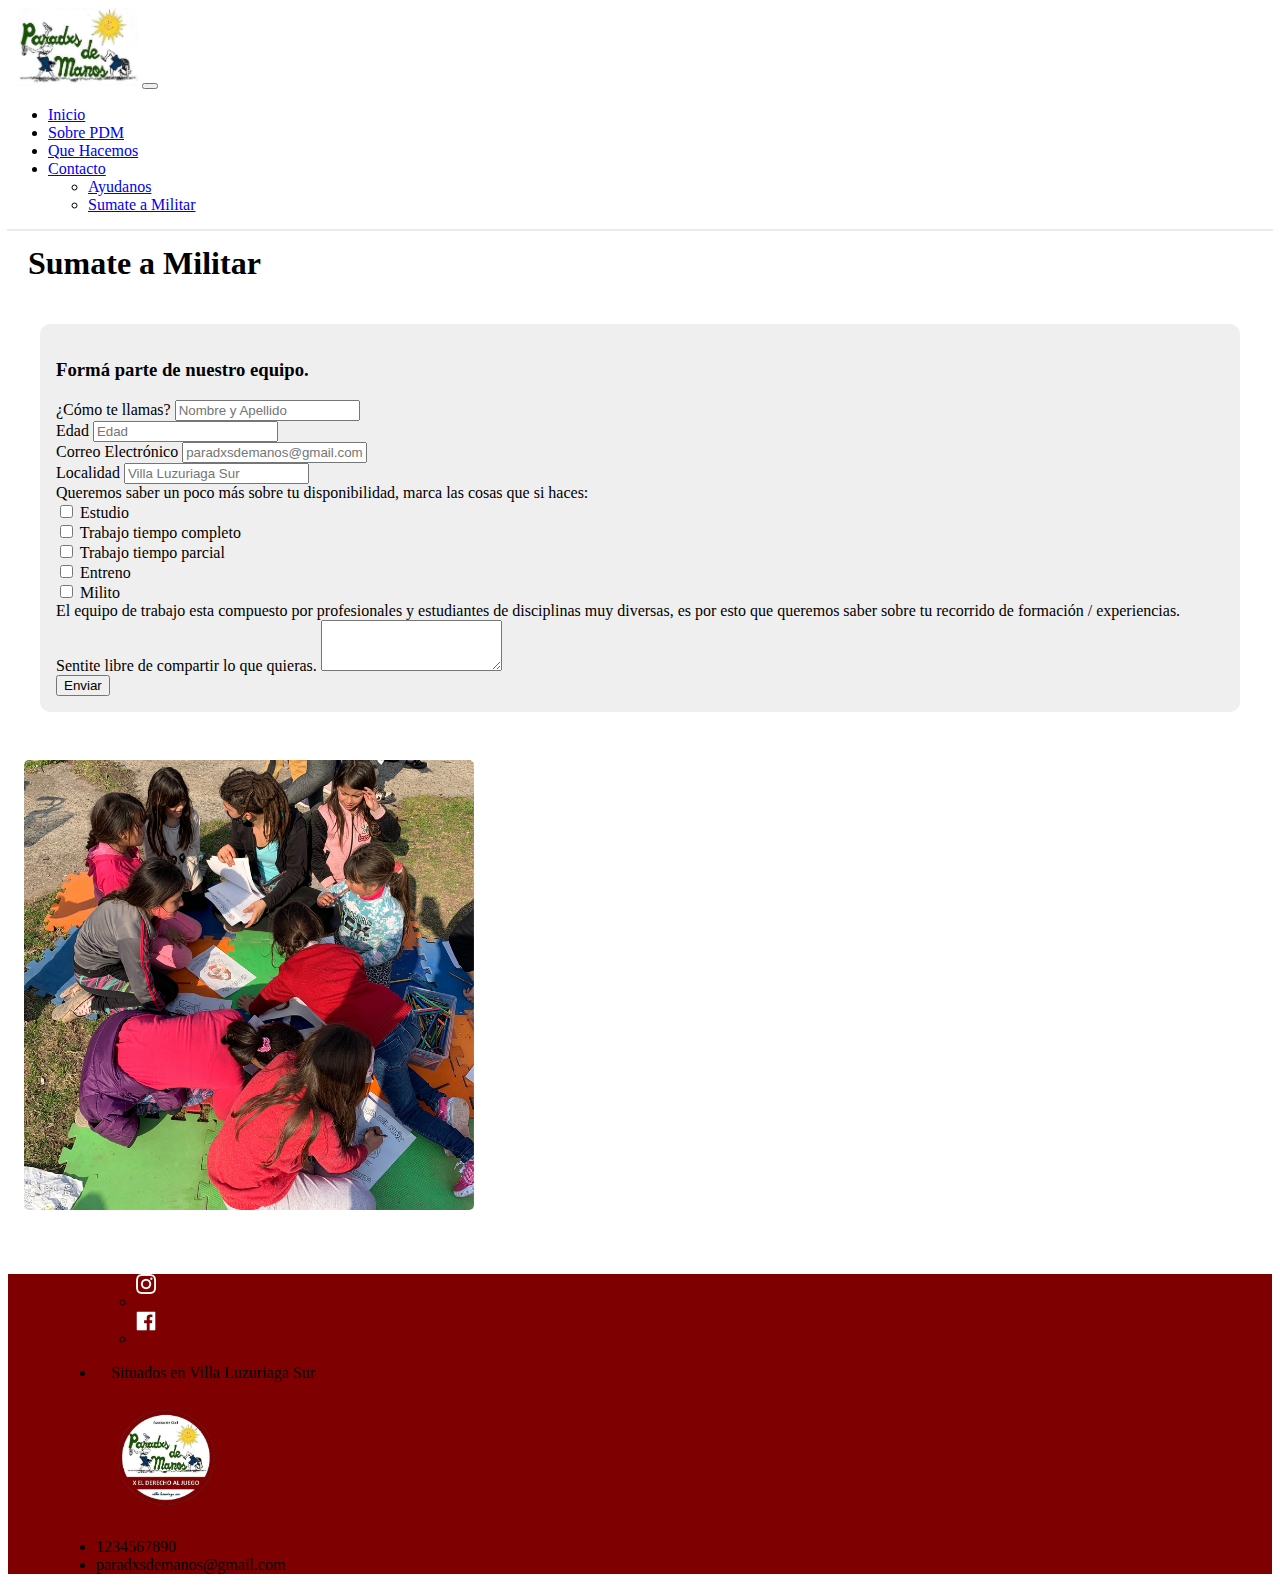
<file: secciones/sumateamilitar.html>
<!DOCTYPE html>
<html lang="en">
<head>
    <meta charset="UTF-8">
    <meta http-equiv="X-UA-Compatible" content="IE=edge">
    <meta name="viewport" content="width=device-width, initial-scale=1.0">
    <link href="https://cdn.jsdelivr.net/npm/bootstrap@5.1.3/dist/css/bootstrap.min.css" rel="stylesheet" integrity="sha384-1BmE4kWBq78iYhFldvKuhfTAU6auU8tT94WrHftjDbrCEXSU1oBoqyl2QvZ6jIW3" crossorigin="anonymous">
    <link rel="stylesheet" href="../estilos/style.css">
    <title>Paradxs de Manos | Sumate a Militar </title>
    <meta name="description" content="Te necesitamos, tu aporte hace la diferencia. Formá parte de nuestro equipo para defender y promover los derechos de lxs pibxs. ¡Escribinos!">
    <meta name="keywords" content="militar, ayuda solidaria, militancia solidaria">


</head>
<body>
    <div class="wrapper">
        <header>   
            <nav class="navbar navbar-expand-lg navbar-light bg-white">
                <div class="container-fluid">
                <a class="navbar-brand" href="../index.html"><img src="../images/paradxs-logo.JPEG" alt="logo-paradxs-de-manos" id="logoParadxs"></a>
                <button class="navbar-toggler" type="button" data-bs-toggle="collapse" data-bs-target="#navbarNavDropdown" aria-controls="navbarNavDropdown" aria-expanded="false" aria-label="Toggle navigation">
                    <span class="navbar-toggler-icon"></span>
                </button>
                <div class="collapse navbar-collapse" id="navbarNavDropdown">
                    <ul class="navbar-nav ms-auto">
                    <li class="nav-item">
                        <a class="nav-link active" aria-current="page" href="../index.html">Inicio</a>
                    </li>
                    <li class="nav-item">
                        <a class="nav-link active" aria-current="page" href="./sobrepdm.html">Sobre PDM</a>
                    </li>
                    <li class="nav-item">
                        <a class="nav-link active" aria-current="page" href="./quehacemos.html">Que Hacemos</a>
                    </li>
                    <li class="nav-item dropdown">
                        <a class="nav-link dropdown-toggle active" href="#" id="navbarDropdownMenuLink" role="button" data-bs-toggle="dropdown" aria-expanded="false">
                        Contacto
                        </a>
                        <ul class="dropdown-menu dropdown-menu-end" aria-labelledby="navbarDropdownMenuLink">
                            <li><a class="dropdown-item text-end" href="./ayudanos.html">Ayudanos</a></li>
                            <li><a class="dropdown-item text-end" href="./sumateamilitar.html">Sumate a Militar</a></li>
                        </ul>
                    </li>
                    </ul>
                </div>
                </div>
            </nav>
            <div id="shadow-divider"> 
            </div>
        </header>
            
        <main>
    
            <section>
                <h1 class="encabezadoH1">Sumate a Militar</h1>
            </section>

            <div class="row">
                <div class="col-12 col-lg-6">
                    <form class="row g-3 formulario">
                        <h3>Formá parte de nuestro equipo.</h3>
                        <div class="col-9">
                        <label for="inputName" class="form-label">¿Cómo te llamas?</label>
                        <input type="text" class="form-control" id="inputAddress" placeholder="Nombre y Apellido">
                        </div>
                        <div class="col-3">
                            <label for="inputName" class="form-label">Edad</label>
                            <input type="text" class="form-control" id="inputAddress" placeholder="Edad">
                            </div>
                        <div class="col-md-6">
                        <label for="inputEmail4" class="form-label">Correo Electrónico</label>
                        <input type="email" class="form-control" id="inputEmail4" placeholder="paradxsdemanos@gmail.com">
                        </div>
                        <div class="col-6">
                        <label for="inputAddress" class="form-label">Localidad</label>
                        <input type="text" class="form-control" id="inputAddress" placeholder="Villa Luzuriaga Sur">
                        </div>
                        <label for="inputQueHaces" class="form-label">Queremos saber un poco más sobre tu disponibilidad, marca las cosas que si haces:</label><br>
                        <div class="col-11 mx-auto text-center">
                            <div class="form-check form-check-inline">
                                <input class="form-check-input" type="checkbox" id="inlineCheckbox1" value="option1">
                                <label class="form-check-label" for="inlineCheckbox1">Estudio</label>
                            </div>
                            <div class="form-check form-check-inline">
                                <input class="form-check-input" type="checkbox" id="inlineCheckbox2" value="option2">
                                <label class="form-check-label" for="inlineCheckbox2">Trabajo tiempo completo</label>
                            </div>
                            <div class="form-check form-check-inline">
                                <input class="form-check-input" type="checkbox" id="inlineCheckbox3" value="option3">
                                <label class="form-check-label" for="inlineCheckbox2">Trabajo tiempo parcial</label>
                            </div>
                            <div class="form-check form-check-inline">
                                <input class="form-check-input" type="checkbox" id="inlineCheckbox4" value="option4">
                                <label class="form-check-label" for="inlineCheckbox2">Entreno</label>
                            </div>
                            <div class="form-check form-check-inline">
                                <input class="form-check-input" type="checkbox" id="inlineCheckbox5" value="option5">
                                <label class="form-check-label" for="inlineCheckbox2">Milito</label>
                            </div>
                        </div>
                        <div class="mb-3">
                            <label for="exampleFormControlTextarea1" class="form-label">El equipo de trabajo esta compuesto por profesionales y estudiantes de disciplinas muy diversas, es por esto que queremos saber sobre tu recorrido de formación / experiencias. Sentite libre de compartir lo que quieras.</label>
                            <textarea class="form-control" id="exampleFormControlTextarea1" rows="3" placeholder="Contanos acerca de vos."> </textarea>
                        </div>
                        <div class="d-grid gap-2 col-3 ms-auto">
                        <button type="submit" class="btn btn-secondary">Enviar</button>
                        </div>
                    </form>
                </div>
                <div class="col-lg-6 imagenFormulario">
                    <img src="../images/sumate-a-militar.png" alt="sumate-a-militar" class="col-6 mx-auto imagen-sumate-militar">
                </div>
            </div>
        </main>

        <footer class="d-flex flex-wrap justify-content-between align-items-center py-3 border-top footer">
            <ul class="col-md-4 mb-0 list-unstyled text-white">
                <ul class="list-unstyled d-flex">
                    <li class="ms-3"><a class="text-muted" href="#"><img src="../images/icono-instagram.png" alt="icono-instagram" class="iconosFooter"></a></li>
                    <li class="ms-3"><a class="text-muted" href="#"><img src="../images/icono-facebook.png" alt="icono-facebook" class="iconosFooter"></a></li>
                </ul>
                <li class="textoFooter"><p>Situados en Villa Luzuriaga Sur</p></li>
            </ul>
            
            <a class="col-md-4 d-flex align-items-center justify-content-center mb-3 mb-md-0 me-md-auto link-dark text-decoration-none">
                <svg class="bi me-2" width="40" height="32"><img src="../images/logo-paradxs.png" alt="logo-paradxs-de-manos" id="logoParadxs"></svg>
            </a>
            
            <ul class="nav flex-column">
                <li class="nav-item mb-2 text-white text-end">1234567890</li>
                <li class="nav-item mb-2 text-white tex-end">paradxsdemanos@gmail.com</li>
            </ul>
        </footer>
    <script src="https://cdn.jsdelivr.net/npm/bootstrap@5.1.3/dist/js/bootstrap.bundle.min.js" integrity="sha384-ka7Sk0Gln4gmtz2MlQnikT1wXgYsOg+OMhuP+IlRH9sENBO0LRn5q+8nbTov4+1p" crossorigin="anonymous"></script>
</body>
</html>
</file>
<file: estilos/style.css>
#logoParadxs {
  width: 7.5rem;
  margin-left: 10px;
}

#shadow-divider {
  bottom: 1px;
  z-index: -1;
  -webkit-box-shadow: 0px 0px 1px 1px #e9e9e9;
          box-shadow: 0px 0px 1px 1px #e9e9e9;
  margin-top: 10px;
}

.nav-link:hover {
  -webkit-transform: scale(1.1);
          transform: scale(1.1);
  -webkit-transition: all 0.7s;
  transition: all 0.7s;
}

.textoInicio {
  padding-left: 20px;
}

.iconosFooter {
  width: 20px;
  padding-bottom: 13px;
}

.textoFooter {
  padding-left: 15px;
}

.footer {
  background-color: #7e0001;
  padding-left: 3rem;
  padding-right: 3rem;
  margin-top: 3rem;
  bottom: 0;
}

.iconosFooter:hover {
  -webkit-transform: scale(1.1);
          transform: scale(1.1);
  -webkit-transition: all 0.7s;
  transition: all 0.7s;
}

.formulario {
  padding: 1rem;
  border-radius: 10px;
  background-color: #f0efef;
  margin: 2rem;
}

.imagen-sumate-militar {
  border-radius: 5px;
  margin: 1rem;
}

.encabezadoH1 {
  padding-left: 20px;
  padding-bottom: 10px;
  padding-top: 10px;
}

.imagenFormulario {
  display: -webkit-box;
  display: -ms-flexbox;
  display: flex;
  -webkit-box-align: center;
      -ms-flex-align: center;
          align-items: center;
}
/*# sourceMappingURL=style.css.map */
</file>
